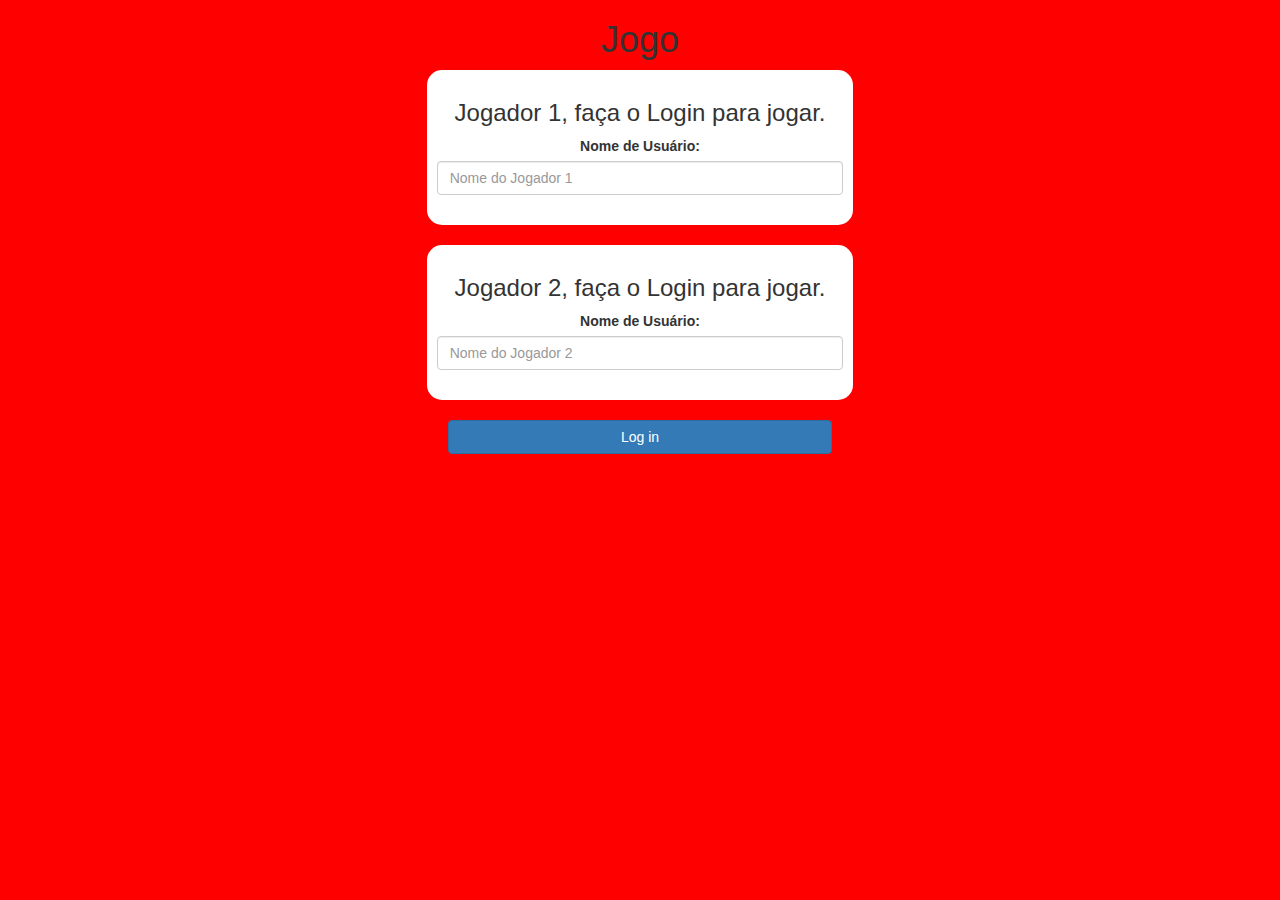
<file: index.html>
<!DOCTYPE html>
<html>
<head>
    <title>Quiz de Matemática</title>
 
<meta name="viewport" content="width=device-width, initial-scale=1">
<link rel="stylesheet" href="https://maxcdn.bootstrapcdn.com/bootstrap/3.4.0/css/bootstrap.min.css">
<script src="https://ajax.googleapis.com/ajax/libs/jquery/3.4.1/jquery.min.js"></script>
<script src="https://maxcdn.bootstrapcdn.com/bootstrap/3.4.0/js/bootstrap.min.js"></script>
 
<link rel="stylesheet" type="text/css" href="game.css">
 

</head>
<body>
 
<center>
    <h1>Jogo</h1>
 
    <div class="col-lg-4 col-sm-8 col-xs-11 login_div1">
        <h3 >Jogador 1, faça o Login para jogar.</h3>
        <label >Nome de Usuário:</label>
         <input type="text" id="player1NameInput" class="form-control" placeholder="Nome do Jogador 1">
         <br>
    </div>
<br>
    <div class="col-lg-4 col-sm-8 col-xs-11 login_div2">
        <h3 >Jogador 2, faça o Login para jogar.</h3>
          <label >Nome de Usuário:</label>
         <input type="text" id="player2NameInput" class="form-control" placeholder="Nome do Jogador 2">
        <br>
    </div>
    <br>
    <button style="width:30%" class="btn btn-primary" onclick="addUser()">Log in</button>
</center>
<script src="game_login.js"></script>
</body>
</html>
</file>
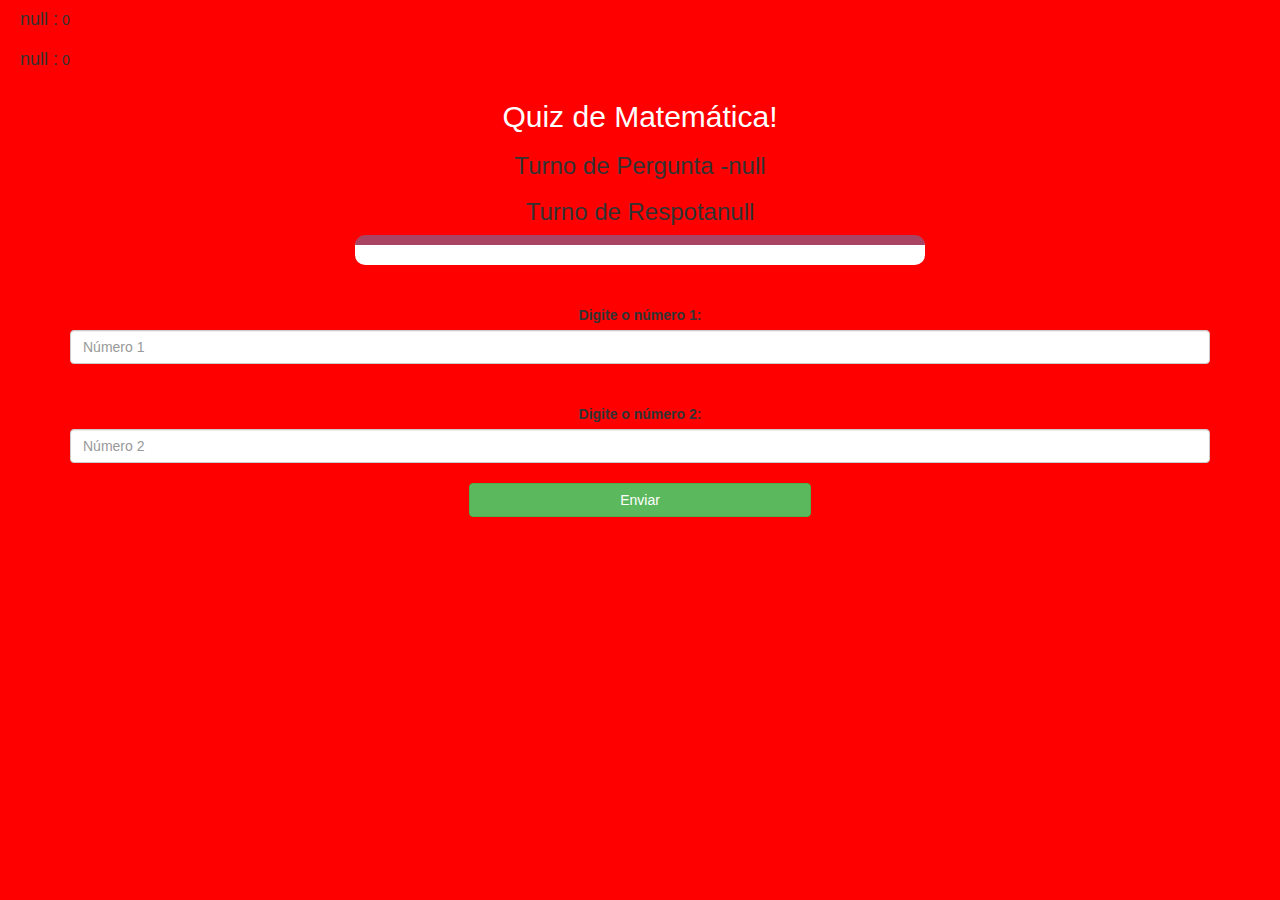
<file: game_page.html>
<!DOCTYPE html>
<html>
    <head>
        <title>Quiz de Matemática</title>
        <meta name="viewport" content="width=device-width, intial-scale=1">
        <link rel="stylesheet" href="https://maxcdn.bootstrapcdn.com/bootstrap/3.4.0/css/bootstrap.min.css">
        <script src="https://ajax.googleapis.com/ajax/libs/jquery/3.4.1/jquery.min.js"></script>
        <script src="https://maxcdn.bootstrapcdn.com/bootstrap/3.4.0/js/bootstrap.min.js"></script>
        <link rel="stylesheet" type="text/css" href="game.css">
    </head>
    <body>
        <h4 id="player1Name"></h4> <span id="player1Score"></span>
        <br>
        <h4 id="player2Name"></h4> <span id="player2Score"></span>
        <div class="container">
            <center>
                <h2 style="color:white;">Quiz de Matemática!</h2>
                <h3 id="playerQuestion"></h3>
                <h3 id="playerAnswer"></h3>
                <div id="output" class="col-lg-6"> </div>
                <br>
                <br>
                <label>Digite o número 1:
                </label>
                <input type="text" id="number1" class= "form-control" placeholder="Número 1">
                <br>
                <br>
                <label>Digite o número 2:
                </label>
                <input type="text" id="number2" class= "form-control" placeholder="Número 2">
                <br>
                <button onclick="send()" class="btn btn-success" style="width:30%;">Enviar</button>
            </center>
        </div>
        <script src="game_page.js"></script>
    </body>
</html>
</file>
<file: game.css>
body
{
    background: red;
}
 
.login_div1 , .login_div2
{
    background: white;
    padding: 10px;
    float: none;
    border-radius: 15px;
}
 
 
#player1Name , #player2Name
{
    display: inline-block;
    margin-left: 20px;
}
 
#word
{
    width: 60%;
}
 
#wordDisplay
{
    letter-spacing: 5px;
}
 
#output
{
background: white;
border-radius: 10px;
border-top: 10px solid #AA4465;
padding: 10px;
float: none;
text-align: left;
}
</file>
